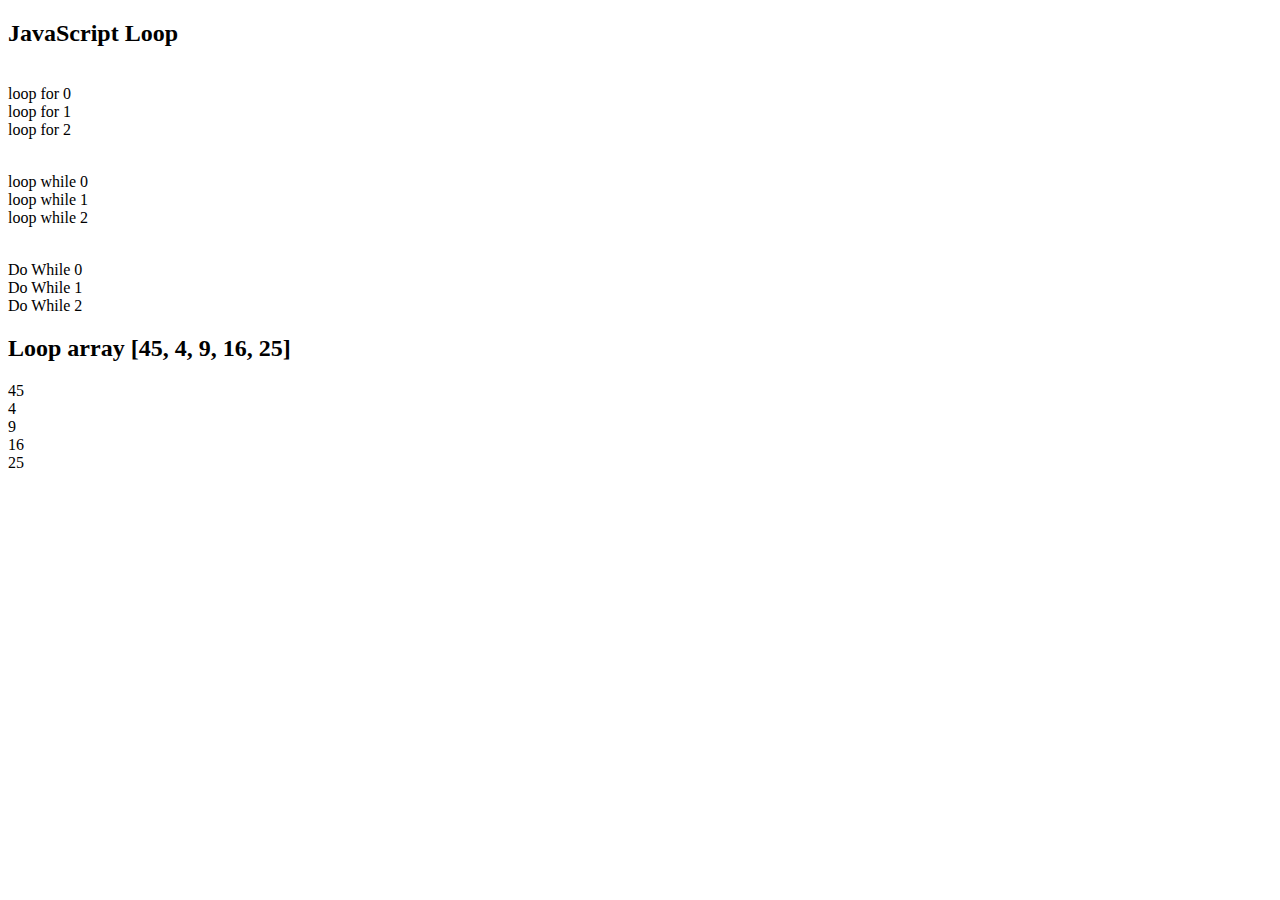
<file: basic_web/tugas_javascript/tugas_looping_javascript.html>
<!DOCTYPE html>
<html>
<body>

<h2>JavaScript Loop</h2>

<p id="demo"></p>
<p id="demo1"></p>
<p id="demo2"></p>
<h2>Loop array [45, 4, 9, 16, 25]</h2>
<p id="demo3"></p>

<script>
function Loop1(){
    let text = "";
    let i;
    for (i = 0; i < 3; i++)text += "<br>loop for " + i;document.getElementById("demo").innerHTML = text;
}
function Loop2(){
    let text = "";
    let i = 0;
    while (i < 3) {
        text += "<br>loop while " + i;
        i++;
        document.getElementById("demo1").innerHTML = text;
    }
}
function Loop3(){
    let text = ""
    let i = 0;

    do {
        text += "<br>Do While " + i;
        i++;
    }
    while (i < 3);  
    document.getElementById("demo2").innerHTML = text;
}
function Loop4(){
    const numbers = [45, 4, 9, 16, 25];
    let txt = "";
    for (let x in numbers) {
        txt += numbers[x] + "<br>"; 
        document.getElementById("demo3").innerHTML = txt;
    }
}

Loop1();
Loop2();
Loop3();
Loop4();
</script>

</body>
</html>
</file>
